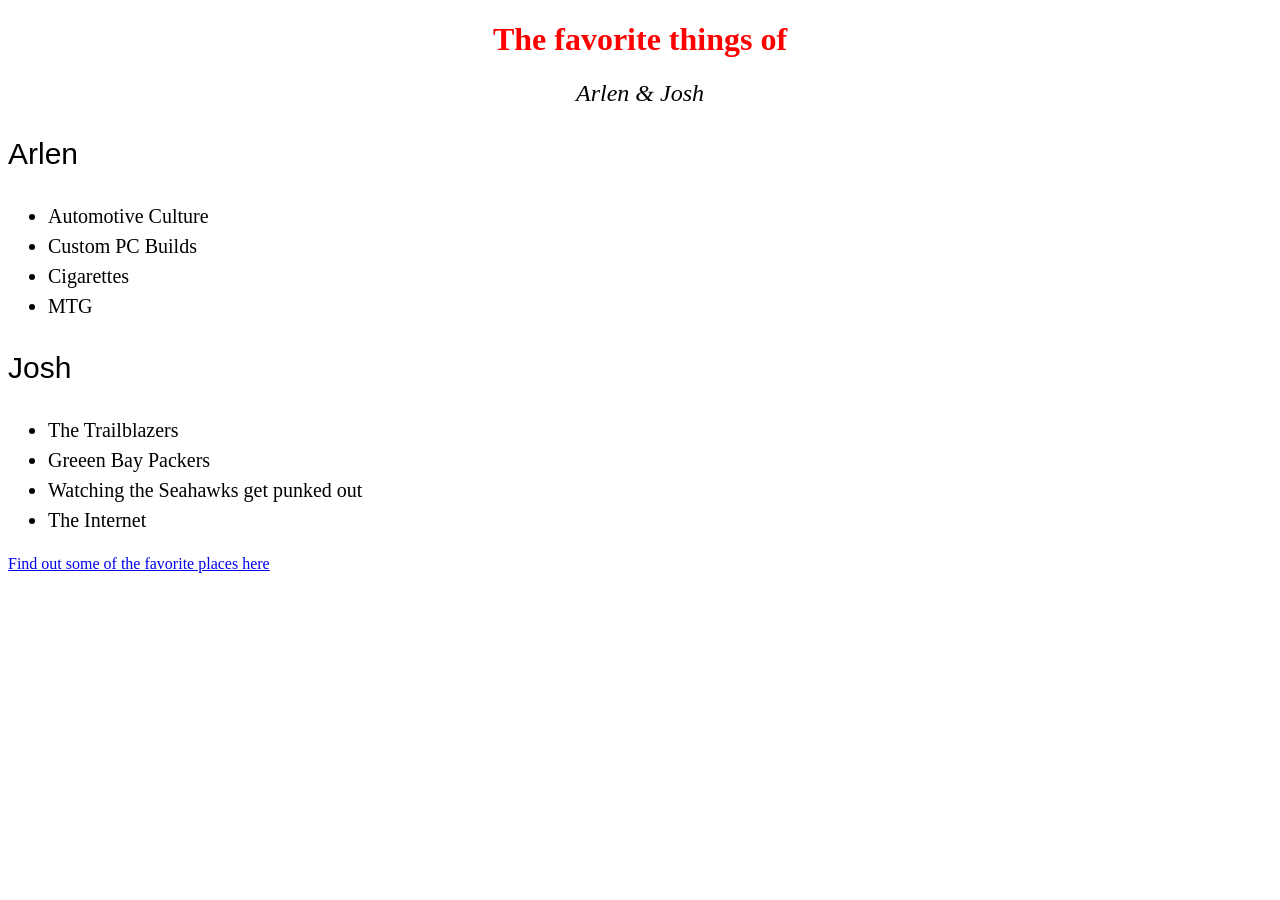
<file: index.html>
<!DOCTYPE html>
<html>
  <head>
    <link href="CSS/styles.css" rel="stylesheet" type="text/css">
    <title>Favorite stuff</title>
  </head>
    <body>
      <h1>The favorite things of</h1>
      <h2>Arlen & Josh</h2>
    <p>Arlen</p>
      <ul>
          <li>Automotive Culture</li>
          <li>Custom PC Builds</li>
          <li>Cigarettes</li>
          <li>MTG</li>
      </ul>
    <p>Josh</p>
      <ul>
          <li>The Trailblazers</li>
          <li>Greeen Bay Packers</li>
          <li>Watching the Seahawks get punked out</li>
          <li>The Internet</li>
      </ul>
      <p1><a href="places.html">Find out some of the favorite places here</a></p1>
    </body>
  </html>
</file>
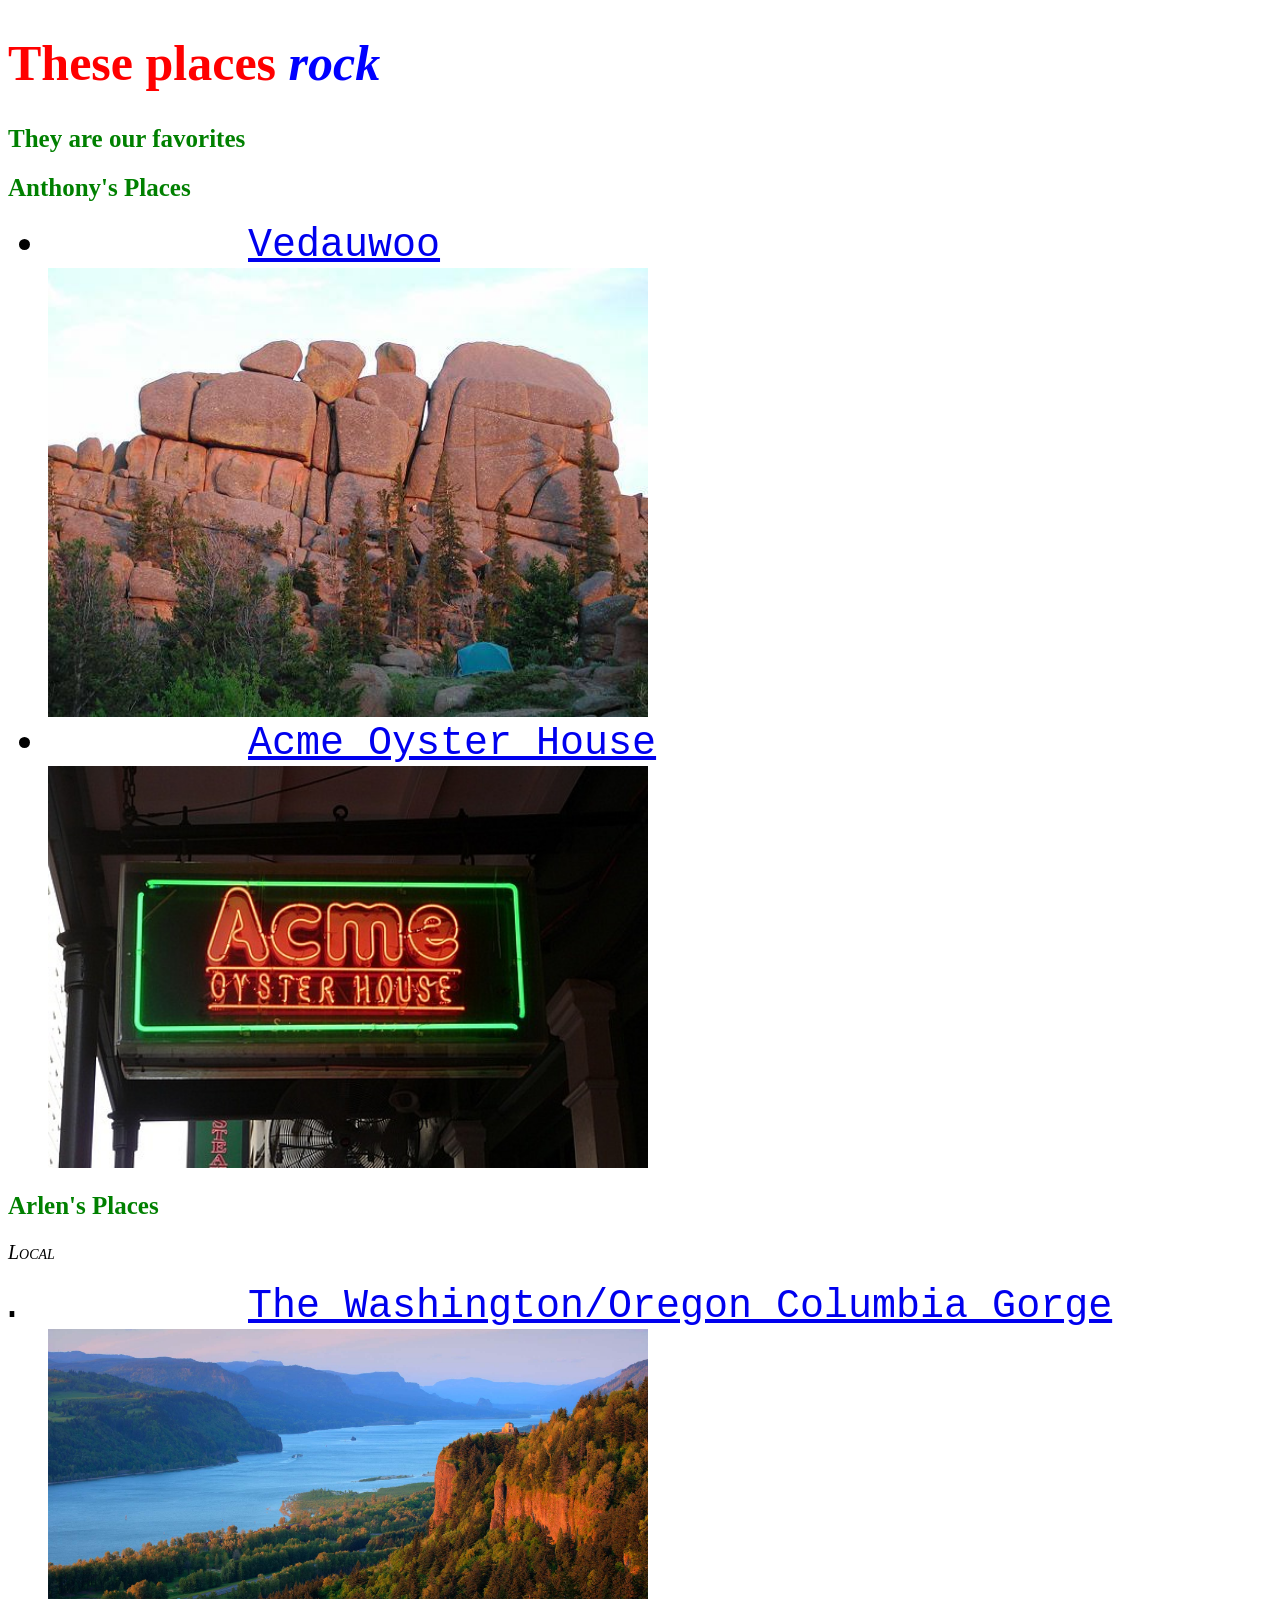
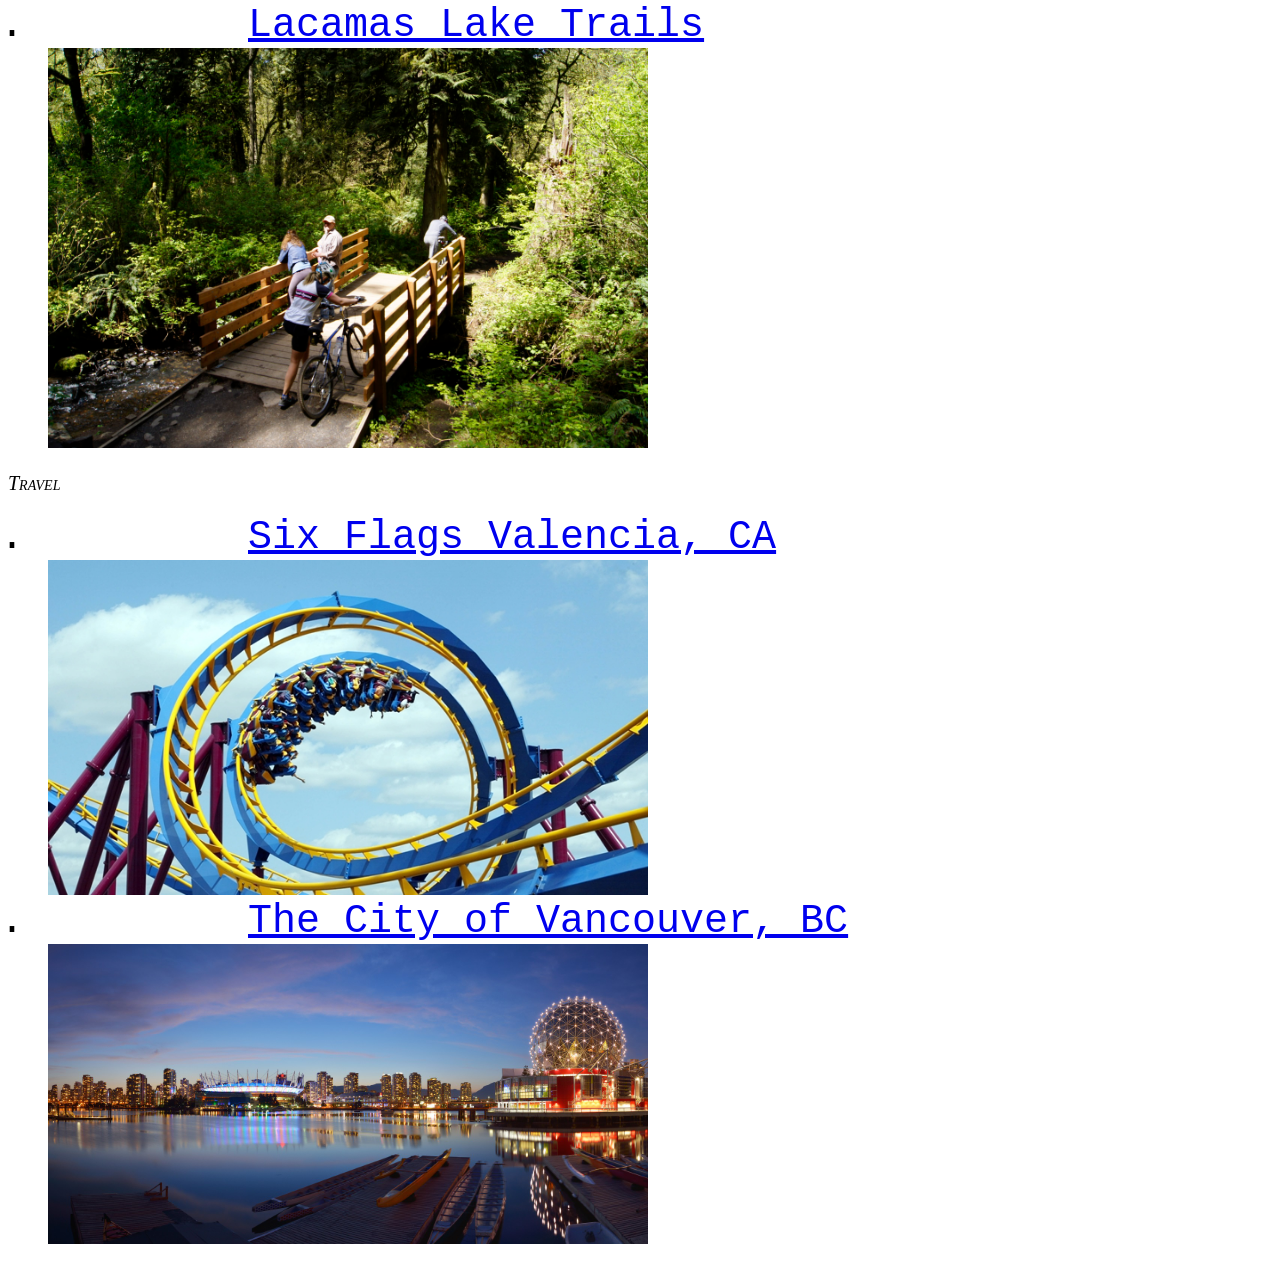
<file: places.html>
<!DOCTYPE html>
<html>
  <head>
    <link href="placestyle/styles.css" rel="stylesheet" type="text/css">
    <title>AB & AG favorite places</title>
    <h1>These places <em>rock</em></h1>
    <h2>They are our favorites</h2>
  </head>
  <body>
    <h2>Anthony's Places</h2>
      <ul>
        <li><a href="https://en.wikipedia.org/wiki/Vedauwoo">Vedauwoo</a></li>
          <img src="p-img/vedauwoo.jpg" alt="Vedauwoo">
        <li><a href="http://www.acmeoyster.com/">Acme Oyster House</a></li>
          <img src="p-img/acme.jpg" alt="ACME">
      </ul>
    <h2>Arlen's Places</h2>
      <p>Local</p>
        <ol>
          <li><a href="https://en.wikipedia.org/wiki/Columbia_River_Gorge">The Washington/Oregon Columbia Gorge</a></li>
            <img src="p-img/gorge.jpg" alt="canyon vista">
          <li><a href="https://www.clark.wa.gov/public-works/lacamas-lake-regional-park">Lacamas Lake Trails</a></li>
            <img src="p-img/lacamas.jpg" alt="people on a trail">
        </ol>
      <p>Travel</p>
        <ol>
          <li><a href="https://www.sixflags.com/">Six Flags Valencia, CA</a></li>
            <img src="p-img/sixflags.jpg" alt="Roller-coasters">
          <li><a href="http://www.tourismvancouver.com/">The City of Vancouver, BC</a></li>
            <img src="p-img/vancouver.jpg" alt="Vancouver, BC">
        </ol>
  </body>
</html>
</file>
<file: CSS/styles.css>
h1 {
  color: red;
  text-align: center;
}

h2 {
  font-style: italic;
  text-align: center;
  font-weight: lighter;
}

p {
  font-family: sans-serif;
  font-size: 30px;
}

ul {
  font-size: 20px;
  line-height: 30px;
}
</file>
<file: placestyle/styles.css>
img{
  width: 600px;

}

h1{
  color: red;
  font-size: 50px;
}

h2{
  color: green;
  font-size: 25px;
}

ul{

}

ol{

}

li{
font-size: 40px;
font-family: monospace;
/*text-align: center;*/
text-indent: 200px;
text-shadow: 10px;
}

p{
font-size: 20px;
font-style: oblique;
font-variant: small-caps;
}

a{

}

em{
  color: blue;
  font-family: cursive;
  font-style: oblique;
}
body{
background-image: url(http://a3.files.theultralinx.com/image/upload/MTI5MDU2ODM2MjQxMzc3Mjkw.gif);
}
</file>
